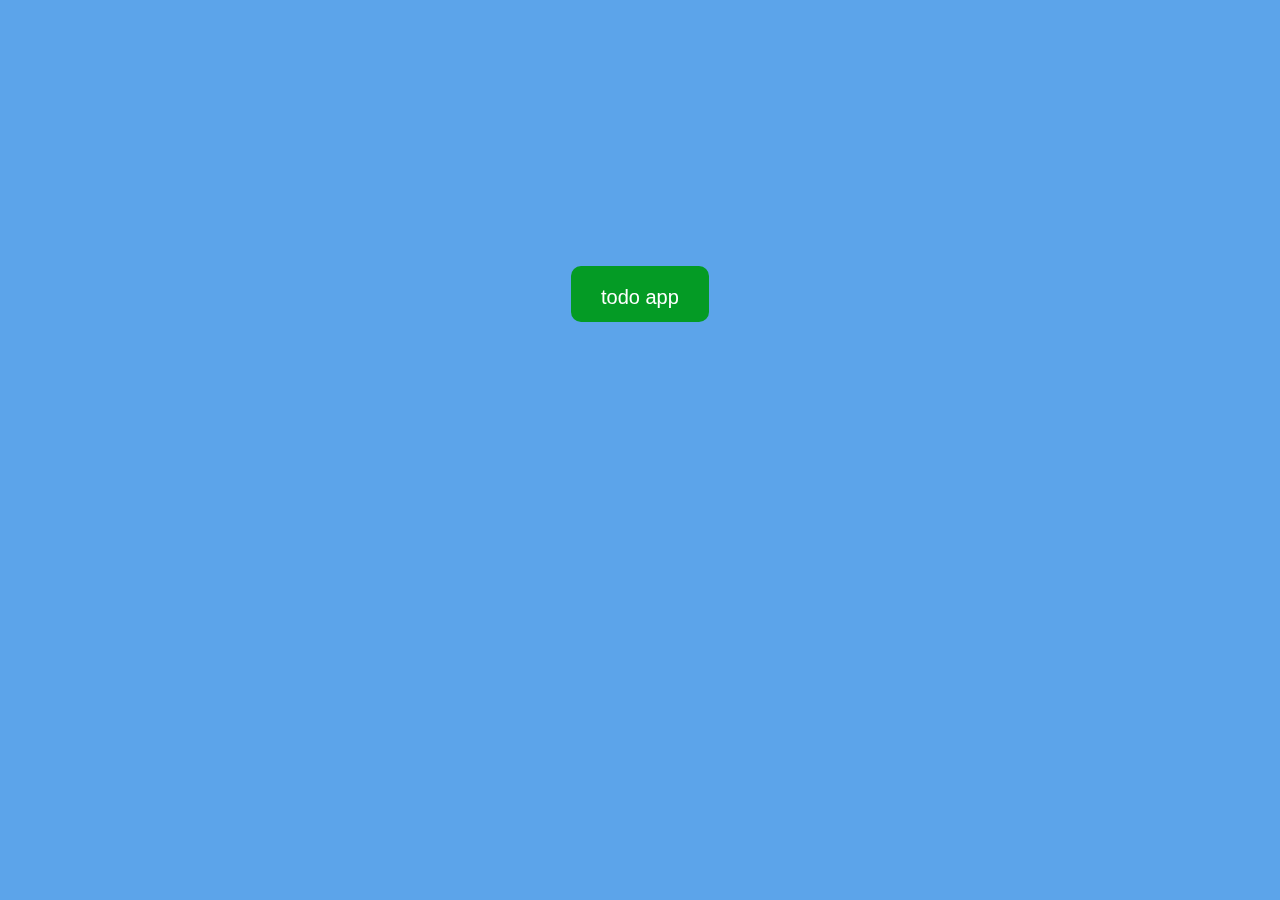
<file: index.html>
<!DOCTYPE html>
<html lang="en">
  <head>
    <meta charset="UTF-8" />
    <meta name="viewport" content="width=device-width, initial-scale=1.0" />
    <title>Document</title>
    <link rel="stylesheet" href="./css/style.css" />
  </head>
  <body>
    <div class="container">
      <button
        class="button-three gradient"
        onclick="window.location.href = '/todos.html';"
      >
        <a href="./todos.html">ToDo App</a>
      </button>
    </div>
  </body>
</html>
</file>
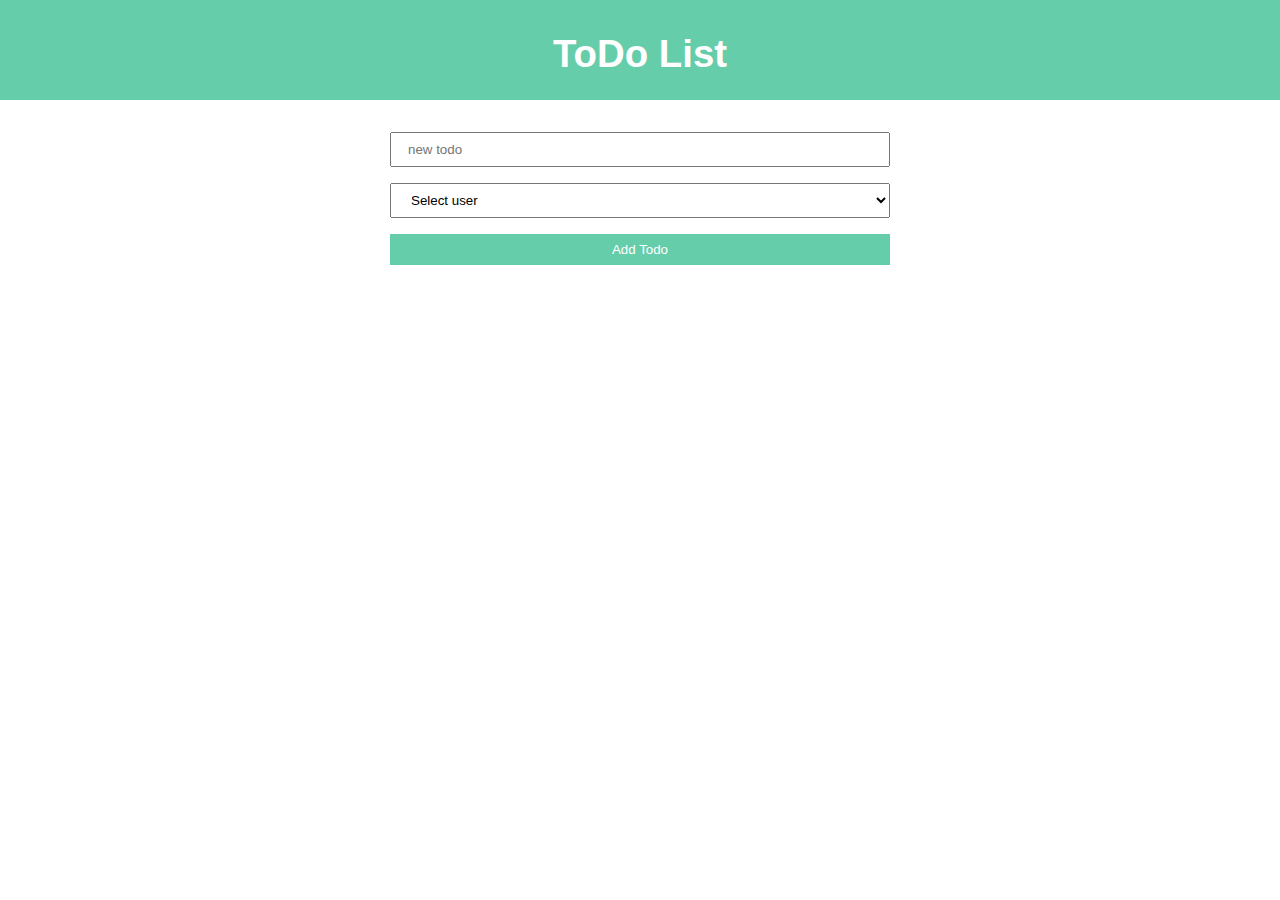
<file: todos.html>
<!DOCTYPE html>
<html lang="en">
  <head>
    <meta charset="UTF-8" />
    <meta name="viewport" content="width=device-width, initial-scale=1.0" />

    <title>Document</title>
    <link rel="stylesheet" href="./css/todos.css" />
  </head>
  <body>
    <header>
      <h1>ToDo List</h1>
    </header>
    <main>
      <form autocomplete="off">
        <label>
          <input id="new-todo" name="todo" type="text" placeholder="new todo" />
        </label>
        <select name="user" id="user-todo">
          <option disabled selected>Select user</option>
        </select>
        <button>Add Todo</button>
      </form>
      <ui id="todo-list"></ui>
    </main>
    <script src="./js/todos.js"></script>
  </body>
</html>
</file>
<file: css/style.css>
body,
html {
  width: 100%;
  height: 100%;
  margin: 0;
  padding: 0;
  background: #5ca4ea;
  overflow: hidden;
}
.container {
  display: flex;
  justify-content: center;
  margin-top: 20%;
}
a {
  text-decoration: none;
  font-size: 20px;
  color: white;
}

button {
  font-size: 30px;
  padding: 10px 30px;
  margin: 10px;
  border: 0;
  cursor: pointer;
  color: white;
  line-height: 1.2;
  text-transform: lowercase;
  border-radius: 10px;
  display: inline-block;
  overflow: hidden;
  transition: all 0.4s cubic-bezier(0.86, 0.01, 0.15, 0.99);
}

button::before {
  content: "";
  position: absolute;
  z-index: -1;
  top: 0px;
  left: 0px;
  right: 0px;
  bottom: 0;
}

button.gradient:hover {
  color: white;
  box-shadow: 0 5px 5px rgba(17, 42, 110, 0.6);
  transform: translateY(-5px);
}

.button-three {
  -webkit-transform: perspective(1px) translateZ(0);
  background: #049b25;
  transform: perspective(1px) translateZ(0);
  position: relative;
  transition-timing-function: cubic-bezier(0.86, 0.01, 0.15, 0.99);
  transition-duration: 0.4ss;
}

.button-three:before {
  background: linear-gradient(to bottom, #26f564, #02b145);
  transform: scaleY(0);
  transform-origin: 0% 0%;
  transition: 0.4s cubic-bezier(0.86, 0.01, 0.15, 0.99);
}

.button-three:hover:before {
  -webkit-transform: scaleY(1);
  transform: scaleY(1);
}
</file>
<file: css/todos.css>
* {
  box-sizing: border-box;
}

body {
  margin: 0;
  font-size: 1.2rem;
}

header {
  background-color: mediumaquamarine;
  color: white;
  height: 100px;
  padding: 2rem 1rem;
  text-align: center;
}

h1 {
  font-family: Impact, Haettenschweiler, "Arial Narrow Bold", sans-serif;
  margin: 0;
}

form {
  width: 500px;
  margin: 2rem auto;
  display: flex;
  flex-direction: column;
  gap: 1rem;
}

form input,
form select {
  padding: 0.5rem 1rem;
}

input[type="text"] {
  width: 100%;
}

form > button {
  cursor: pointer;
  background-color: mediumaquamarine;
  color: white;
  border: none;
  padding: 0.5rem 0.8rem;
  transition: all 250ms ease-in-out;
}

form > button:hover {
  background-color: aquamarine;
}

ul {
  list-style: none;
  width: 500px;
  margin: 2rem auto;
  padding: 0;
}

.todo-item {
  display: flex;
  justify-content: center;
  text-align: left;
  gap: 1rem;
  padding: 0.5rem 0;
}

.close {
  color: red;
  cursor: pointer;
  font-weight: bolder;
}

.close:hover {
  color: tomato;
}
</file>
